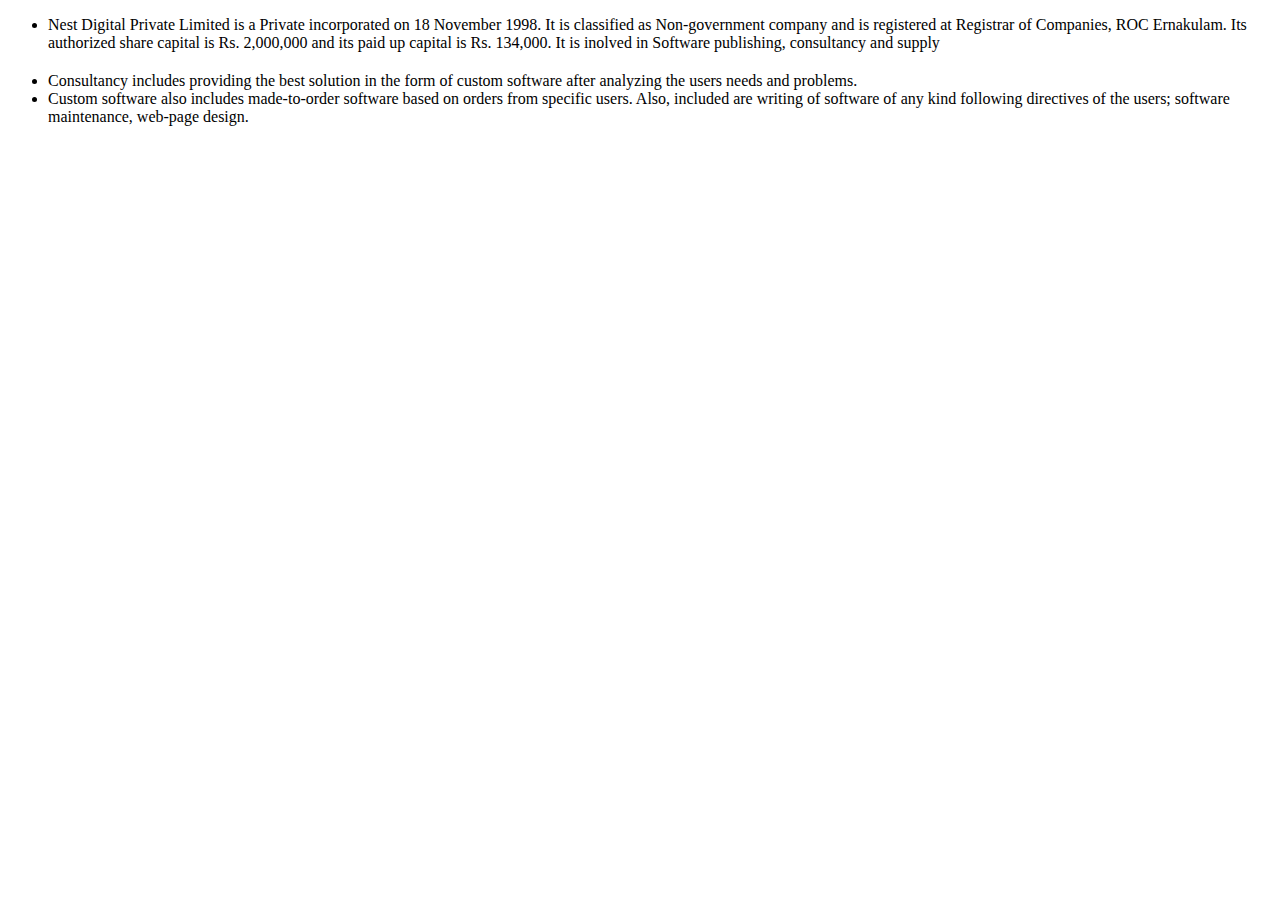
<file: extra.html>
<!DOCTYPE html>
<html lang="en">
<head>
  <meta charset="UTF-8">
  <meta name="viewport" content="width=device-width, initial-scale=1.0">
  <title>Document</title>
</head>
<body>

<ul>
  <li style="margin-bottom:20px">
    Nest Digital Private Limited is a Private incorporated on 18 November 1998. It is classified as Non-government company and is registered at Registrar of Companies, ROC Ernakulam. Its authorized share capital is Rs. 2,000,000 and its paid up capital is Rs. 134,000. It is inolved in Software publishing, consultancy and supply
  </li>
  <li>Consultancy includes providing the best solution in the form of custom software after analyzing the users needs and problems.</li>
  <li>Custom software also includes made-to-order software based on orders from specific users. Also, included are writing of software of any kind following directives of the users; software maintenance, web-page design.</li>
</ul>


  
</body>
</html>
</file>
